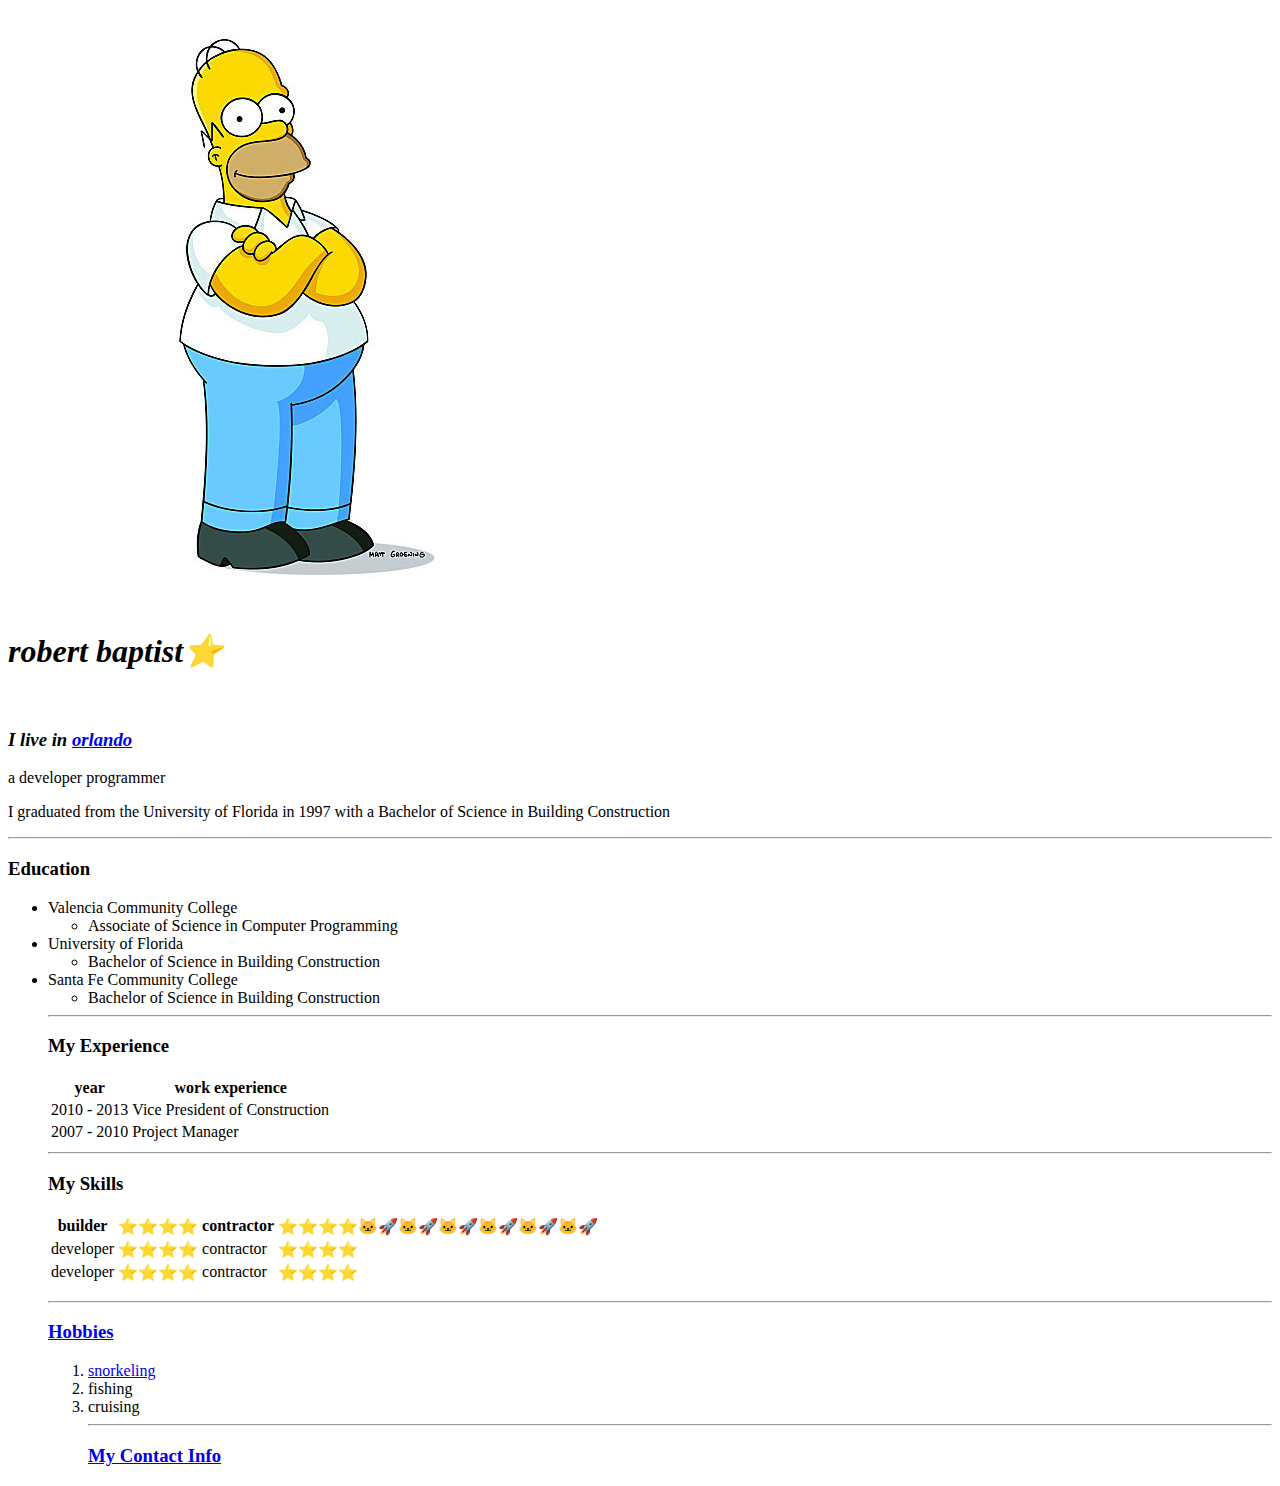
<file: index.html>
<!DOCTYPE html>
<html lang="en" dir="ltr">

<head>
  <meta charset="utf-8">
  <meta name="description" content="website for programming" />
  <title>robert is great</title>
</head>

<body>
  <img src="images/simpon2006.jpg" alt="homer simpson">
  <h1><em>robert baptist⭐</em></h1>
  <br />
  <h3><em>I live in <strong><a href="http://www.ufl.edu/">orlando</a></strong></em></h3>
  <p>
  a developer programmer
  </p>
  <p>I graduated from the University of Florida in 1997 with a Bachelor of
  Science in Building Construction</p>
  <hr>
  <h3>
  Education</h3>
    <ul>
      <li>Valencia Community College</li>
        <ul>
          <li> Associate of Science in Computer Programming</li>
        </ul>
      <li>University of Florida</li>
        <ul>
          <li> Bachelor of Science in Building Construction</li>
        </ul>
      <li>Santa Fe Community College</li>
        <ul>
          <li> Bachelor of Science in Building Construction</li>
        </ul>
      <hr>
        <h3>My Experience</h3>
   <table>
    <thead>
      <th>year</th>
      <th>
        work experience
      </th>
    </thead>
    <tbody>


    </tbody>
    <tr>
    <td>2010 - 2013</td>
    <td>Vice President of Construction</td>
    <tr>
      <td>2007 - 2010</td>
      <td>Project Manager</td>
    </tr>


  </tr>
</table>
<hr>
  <h3>My Skills</h3>
  <table cellspacing = spacing"10">
  <thead>
  <th>builder</td>
  </th><th>⭐⭐⭐⭐</th>
  <th>contractor</th>
  <th>⭐⭐⭐⭐🐱‍🚀🐱‍🚀🐱‍🚀🐱‍🚀🐱‍🚀🐱‍🚀</th>
  </thead>
  <tbody>


</tbody>
<tr>
  <td>developer</td>
  <td>⭐⭐⭐⭐</td>
  <td>contractor</td>
  <td>⭐⭐⭐⭐</td>
<tr>
  <td>developer</td>
  <td>⭐⭐⭐⭐</td>
  <td>contractor</td>
  <td>⭐⭐⭐⭐</td>
</tr>


</tr>

</table cellspacing = spacing"10">
    </p>
  <hr>
  <h3><a href="hobbies.html"</a>Hobbies</h3>
    <ol>
      <li><a href="https://biminibuzz.com/lobstering-in-the-bahamas-what-to-know/">snorkeling</a></li>
      <li>fishing</li>
      <li>cruising</li>
  <hr>
  <h3><a href="my contact.html"</a>My Contact Info</h3>

</body>

</html>
</file>
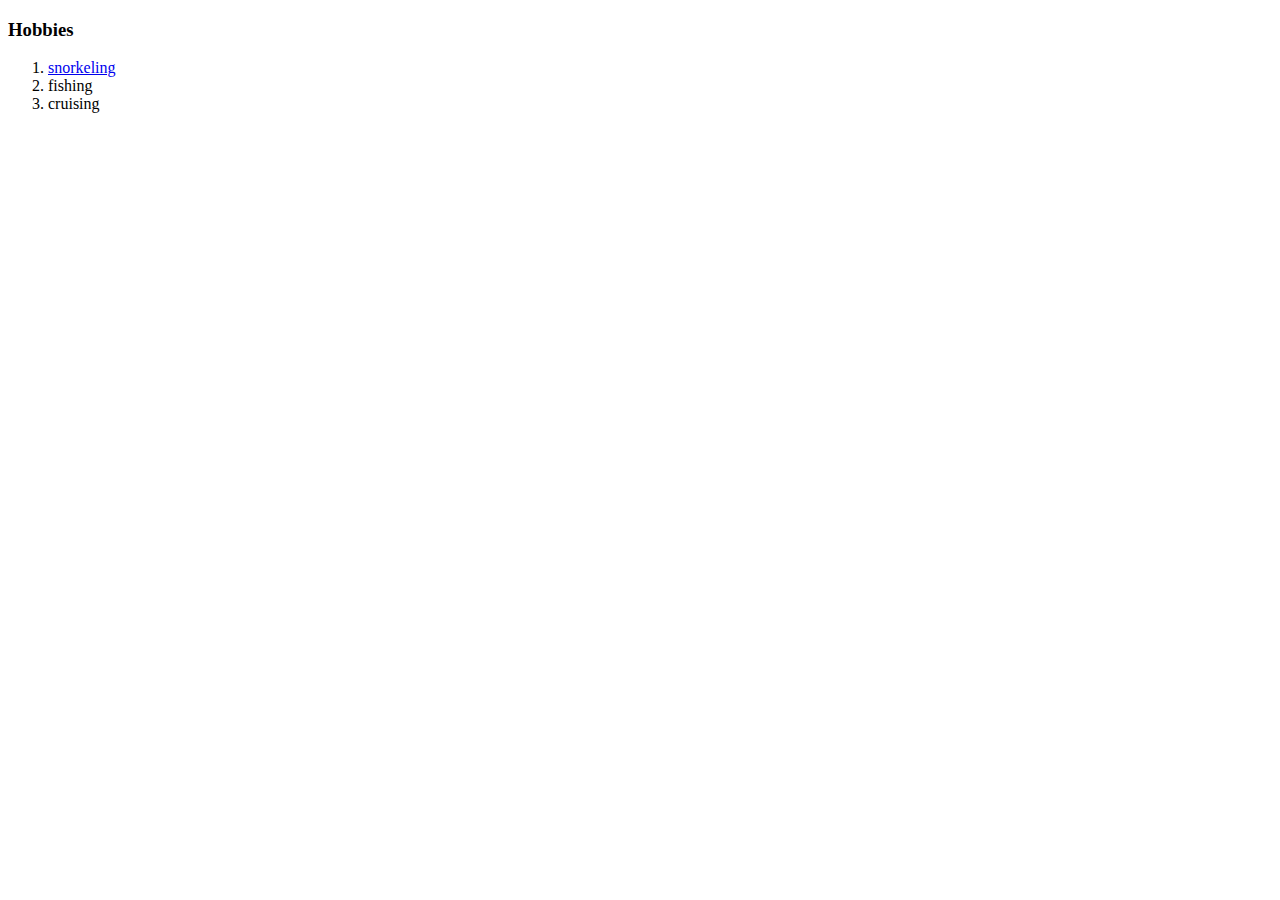
<file: hobbies.html>
<!DOCTYPE html>
<html lang="en" dir="ltr">
  <head>
    <meta charset="utf-8">
    <title>my hobbies</title>
  </head>
  <body>
    <h3>Hobbies</h3>
    <ol>
      <li><a href="https://biminibuzz.com/lobstering-in-the-bahamas-what-to-know/">snorkeling</a></li>
      <li>fishing</li>
      <li>cruising</li>
  </body>
</html>
</file>
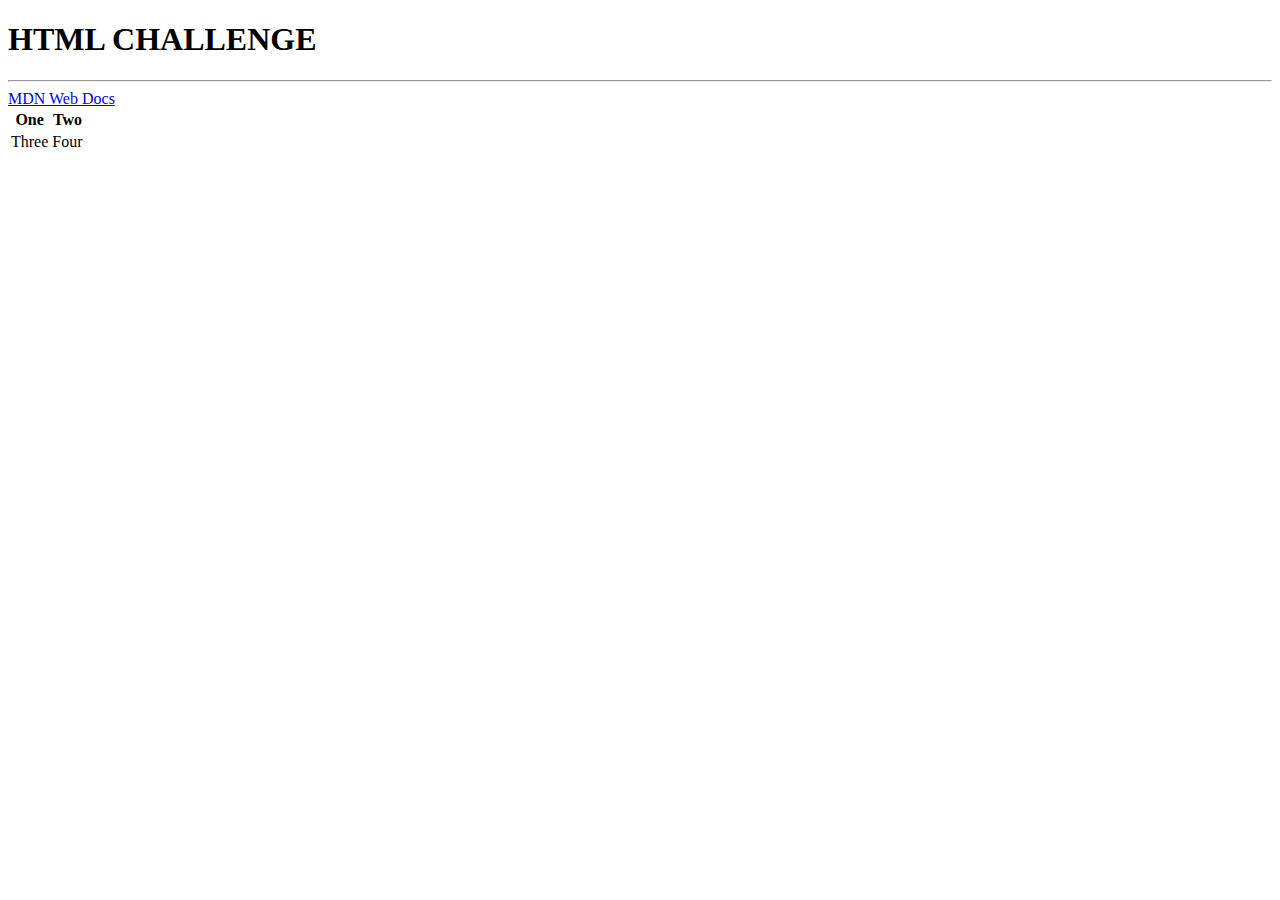
<file: html challenge.html>
<!DOCTYPE html>
<html lang="en" dir="ltr">
  <head>
    <meta charset="utf-8">
    <title></title>
  </head>
  <body>
<h1>HTML CHALLENGE</h1>
<hr>
<a href="https://developer.mozilla.org/en-US/">MDN Web Docs</a>
<table>
  <thead>
   <th>One</th>
   <th>Two</th>
  </thead> 
  <tbody>
   <td>Three</td>
   <td>Four</td>
  </tbody>
</table>


  </body>
</html>
</file>
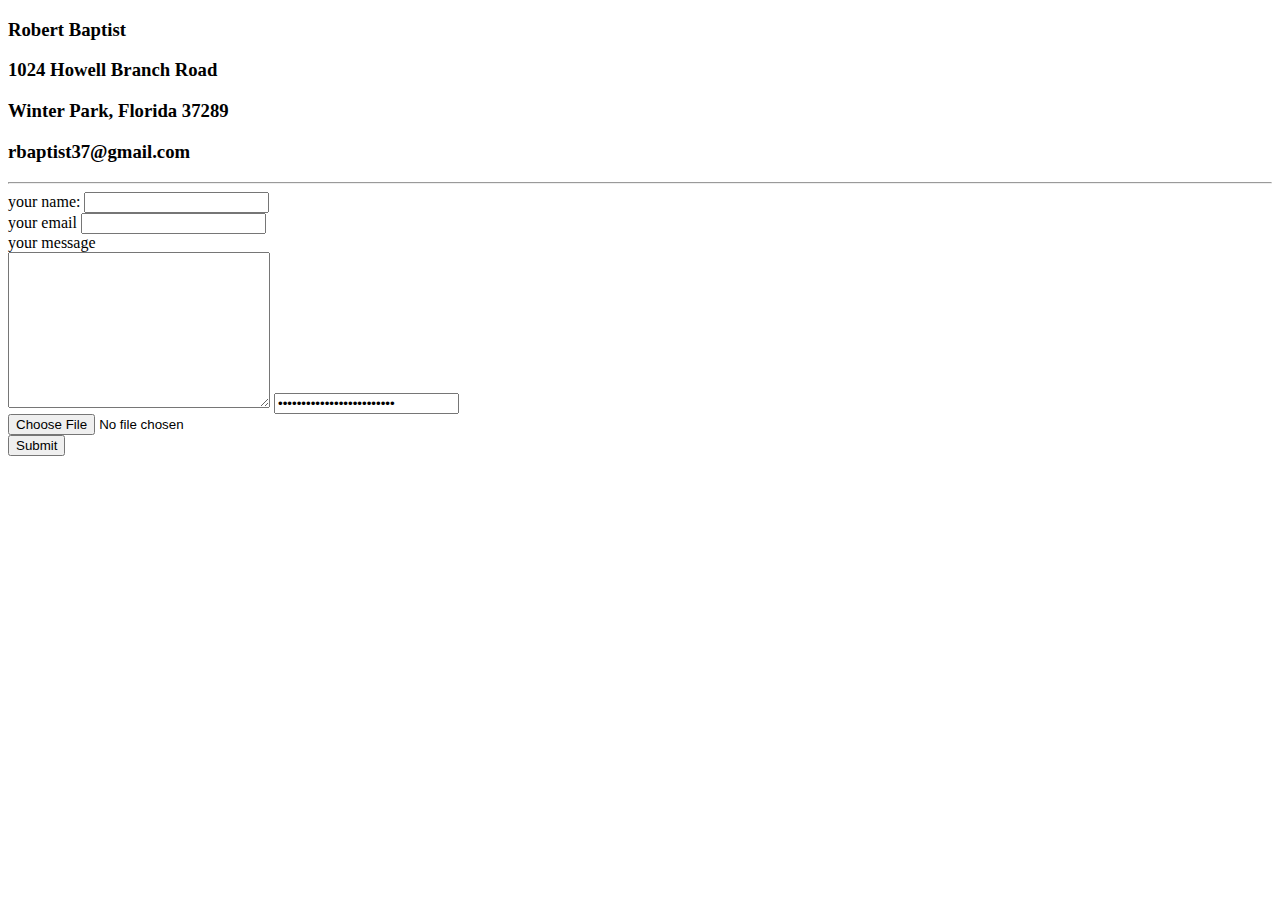
<file: my contact.html>
<!DOCTYPE html>
<html lang="en" dir="ltr">
  <head>
    <meta charset="utf-8">
    <title></title>
  </head>
  <body>
    <h3>Robert Baptist</h3>
    <h3>1024 Howell Branch Road</h3>
    <h3>Winter Park, Florida 37289</h3>
    <h3>rbaptist37@gmail.com</h3>
    <hr>
      <form action="mailto:rbaptist37@gmail.com" method="post"enctype="tex/plain">
      <label>your name:</label>
        <input type="text" name="" value=""><br>
        <label>your email</label>
        <input type="your email" name="" value=""><br>
        <label>your message</label><br>
        <textarea name="name" rows="10" cols="30"></textarea>
        <input type="password" value="submit the fucking button"><br>
        <input type= "file" name="" value=""><br>
        <input type= "submit" name="">

    </form>
  </body>
</html>
</file>
